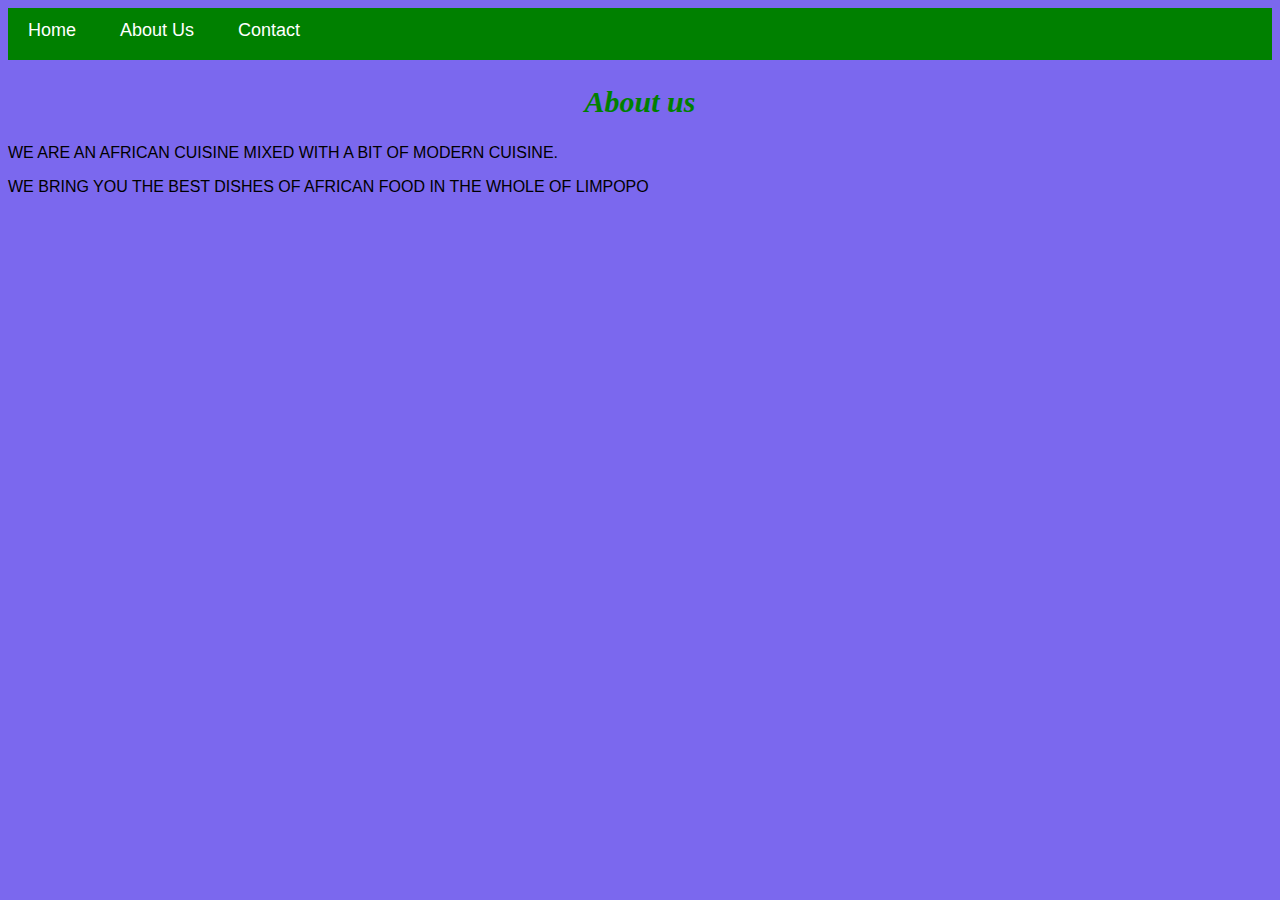
<file: about.html>
<!doctype html>
	<html>
	<head>
		<link rel="stylesheet" href="style.css">
    </head>
    <body style="background-color:mediumslateblue">
        <div id="menu">
        	<a href="index.html">Home</a>
            <a href="about.html">About Us</a>
            <a href="contact.html">Contact</a>
</div>
        <h2>About us</h2>
        <p>WE ARE AN AFRICAN  CUISINE MIXED WITH A BIT OF MODERN CUISINE.</p>
        <p>WE BRING YOU THE BEST DISHES OF AFRICAN FOOD IN THE WHOLE OF LIMPOPO</p> 
    </body>
</html>
</file>
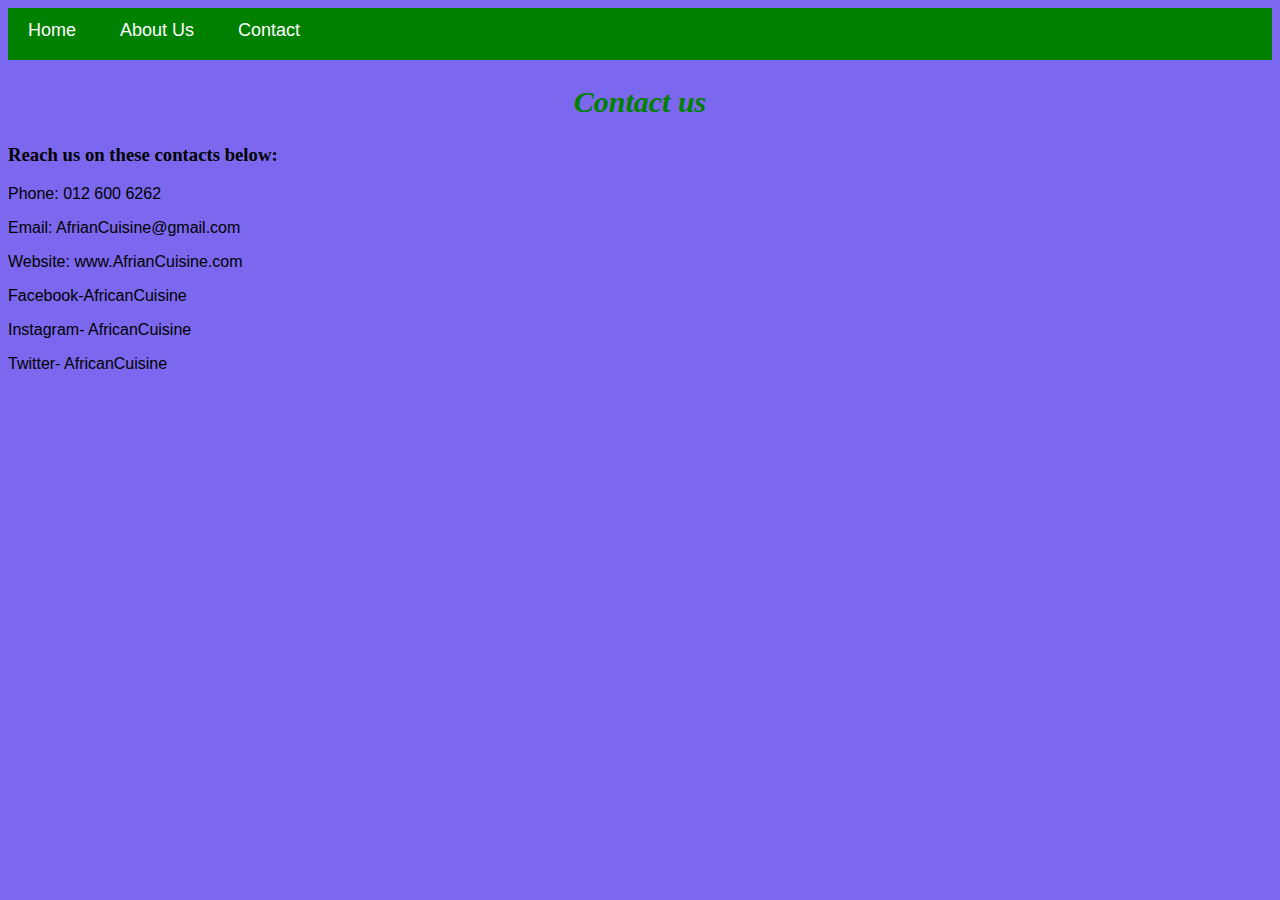
<file: contact.html>
<!doctype html>
	<html>
	<head>
		<link rel="stylesheet" href="style.css">
    </head>
    <body style="background-color:mediumslateblue">
        <div id="menu">
        	<a href="index.html">Home</a>
            <a href="about.html">About Us</a>
            <a href="contact.html">Contact</a>
</div>
        <h2>Contact us</h2>
        <h3>Reach us on these contacts below:</h3>
        <p>Phone: 012 600 6262</p>
        <p>Email: AfrianCuisine@gmail.com</p>
        <p>Website: www.AfrianCuisine.com</p>
        <p>Facebook-AfricanCuisine</p>
        <p>Instagram- AfricanCuisine</p>
        <p>Twitter- AfricanCuisine</p>
    </body>
</html>
</file>
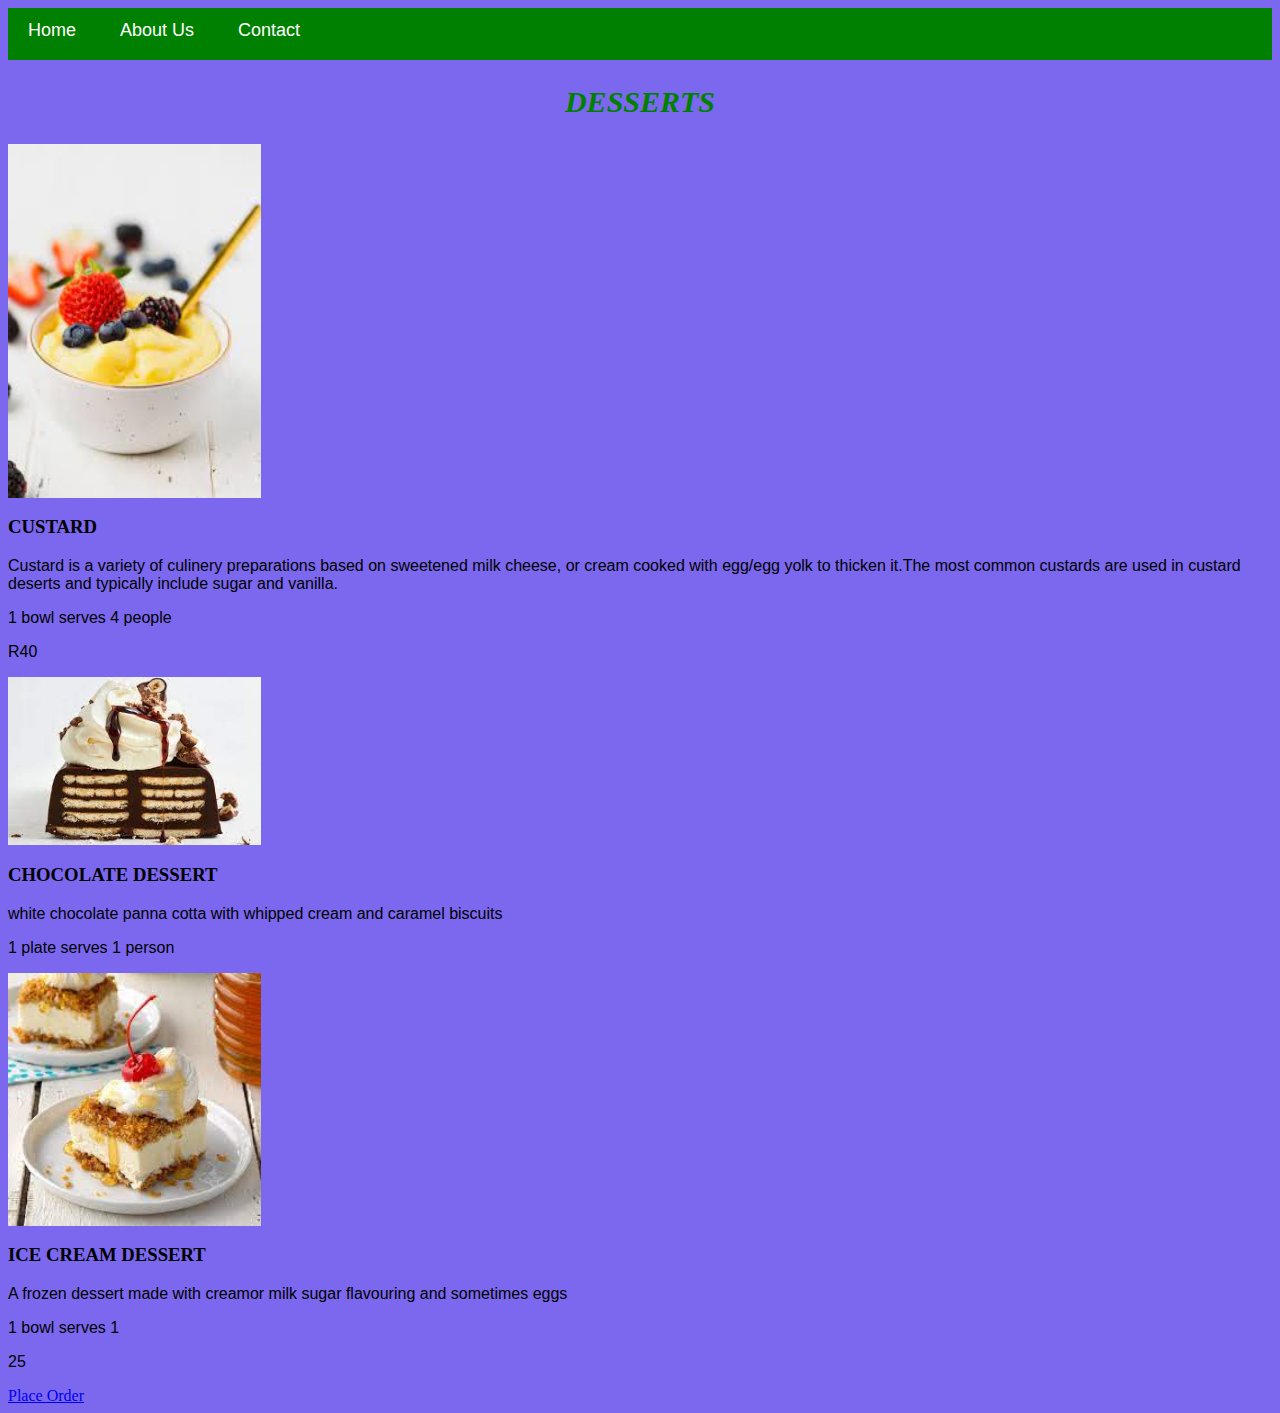
<file: Desserts.html>
<html>
	<head>
		<link rel="stylesheet" href="style.css">
		</head>
        <body style="background-color:mediumslateblue">
        <div id="menu">
        	<a href="index.html">Home</a>
            <a href="about.html">About Us</a>
            <a href="contact.html">Contact</a>
</div>
        <h2>DESSERTS</h2>
        <div class="gallery">
            
               <img src="images/custard.jpg"/>
            <h3>CUSTARD</h3>
        <p>Custard is a variety of culinery preparations based on sweetened milk cheese, or cream cooked with egg/egg yolk to thicken it.The most common custards are used in custard deserts and typically include sugar and vanilla.</p>
        <p>1 bowl serves 4 people </p>
        <p>R40 </p>
            
            <img src="images/chocolate%20dessert.jpg"/>
            <h3>CHOCOLATE DESSERT</h3>
            <p>white chocolate panna cotta with whipped cream and caramel biscuits</p>
            <p>1 plate serves 1 person</p>
        
            
               <img src="images/ice%20cream%20dessert.jpg"/>
            <h3>ICE CREAM DESSERT</h3>
        <p>A frozen dessert made with creamor milk sugar flavouring and sometimes eggs</p>
        <p>1 bowl serves 1</p>
        <p>25</p>
            </div>
            
          <a href="Order.html">Place Order</a>
</file>
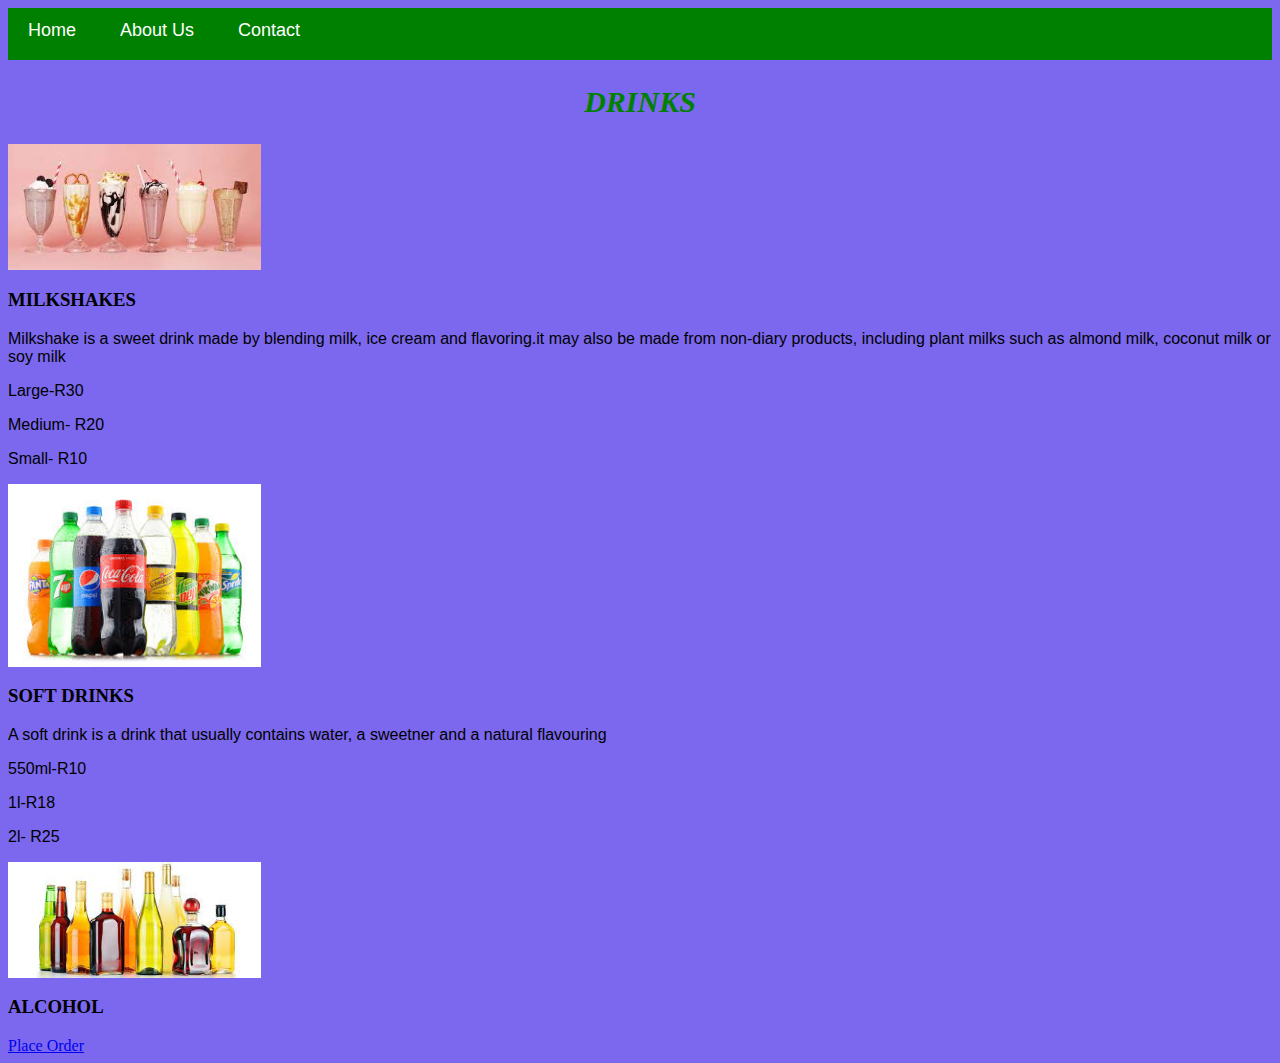
<file: Drinks.html>
<html>
	<head>
		<link rel="stylesheet" href="style.css">
		</head>
        <body style="background-color:mediumslateblue"> 
        <div id="menu">
        	<a href="index.html">Home</a>
            <a href="about.html">About Us</a>
            <a href="contact.html">Contact</a>
</div>
        <h2>DRINKS</h2>
        <div class="gallery">
            
               <img src="images/milkshakes.jpg"/>
            <h3>MILKSHAKES</h3>
        <p>Milkshake is a sweet drink made by blending milk, ice cream and flavoring.it may also be made from non-diary products, including plant milks such as almond milk, coconut milk or soy milk  </p>
        <p>Large-R30</p>
        <p>Medium- R20</p>
        <p>Small- R10</p>
            
            <img src="images/soft%20drinks.jpg"/>
            <h3>SOFT DRINKS</h3>
        <p>A soft drink is a drink that usually contains water, a sweetner and a natural flavouring</p>
        <p></p>
        <p>550ml-R10</p>
        <p>1l-R18</p>
        <p>2l- R25</p>
        
            
               <img src="images/alcohol.jpg"/>
            <h3>ALCOHOL</h3>
        <p></p>
        <p></p>
        <p></p>
            </div>
            
          <a href="Order.html">Place Order</a>
</file>
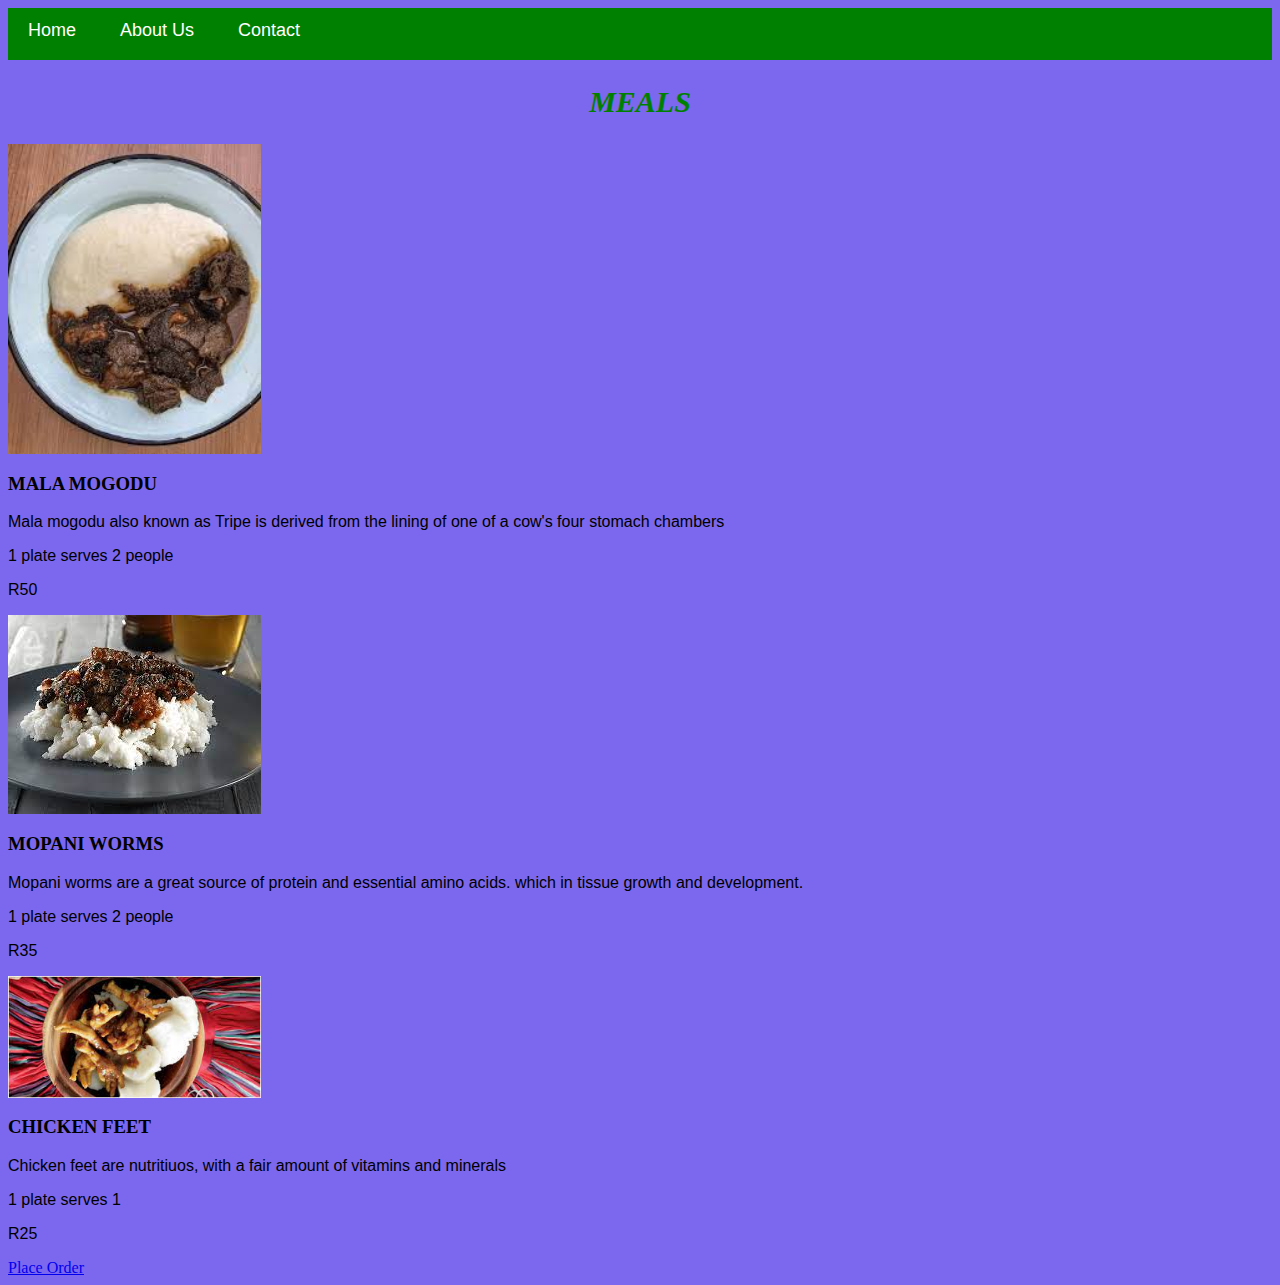
<file: Meals.html>
<html>
	<head>
		<link rel="stylesheet" href="style.css">
		</head>
        <body style="background-color:mediumslateblue">
        <div id="menu">
        	<a href="index.html">Home</a>
            <a href="about.html">About Us</a>
            <a href="contact.html">Contact</a>
</div>
        <h2>MEALS</h2>
        <div class="gallery">
            
               <img src="images/mala.jpg"/>
            <h3>MALA MOGODU</h3>
        <p>Mala mogodu also known as Tripe is derived from the lining of one of a cow's four stomach chambers</p>
        <p>1 plate serves 2 people </p>
        <p>R50 </p>
            
            <img src="images/Mopani%20worms.jpg"/>
            <h3>MOPANI WORMS</h3>
        <p>Mopani worms are a great source of protein and essential amino acids. which in tissue growth and development.</p>
        <p>1 plate serves 2 people </p>
        <p>R35 </p>
        
            
               <img src="images/chicken%20feet.jpg"/>
            <h3>CHICKEN FEET</h3>
        <p>Chicken feet are nutritiuos, with a fair amount of vitamins and minerals </p>
        <p>1 plate serves 1</p>
        <p>R25</p>
            </div>
            
          <a href="Order.html">Place Order</a>
</file>
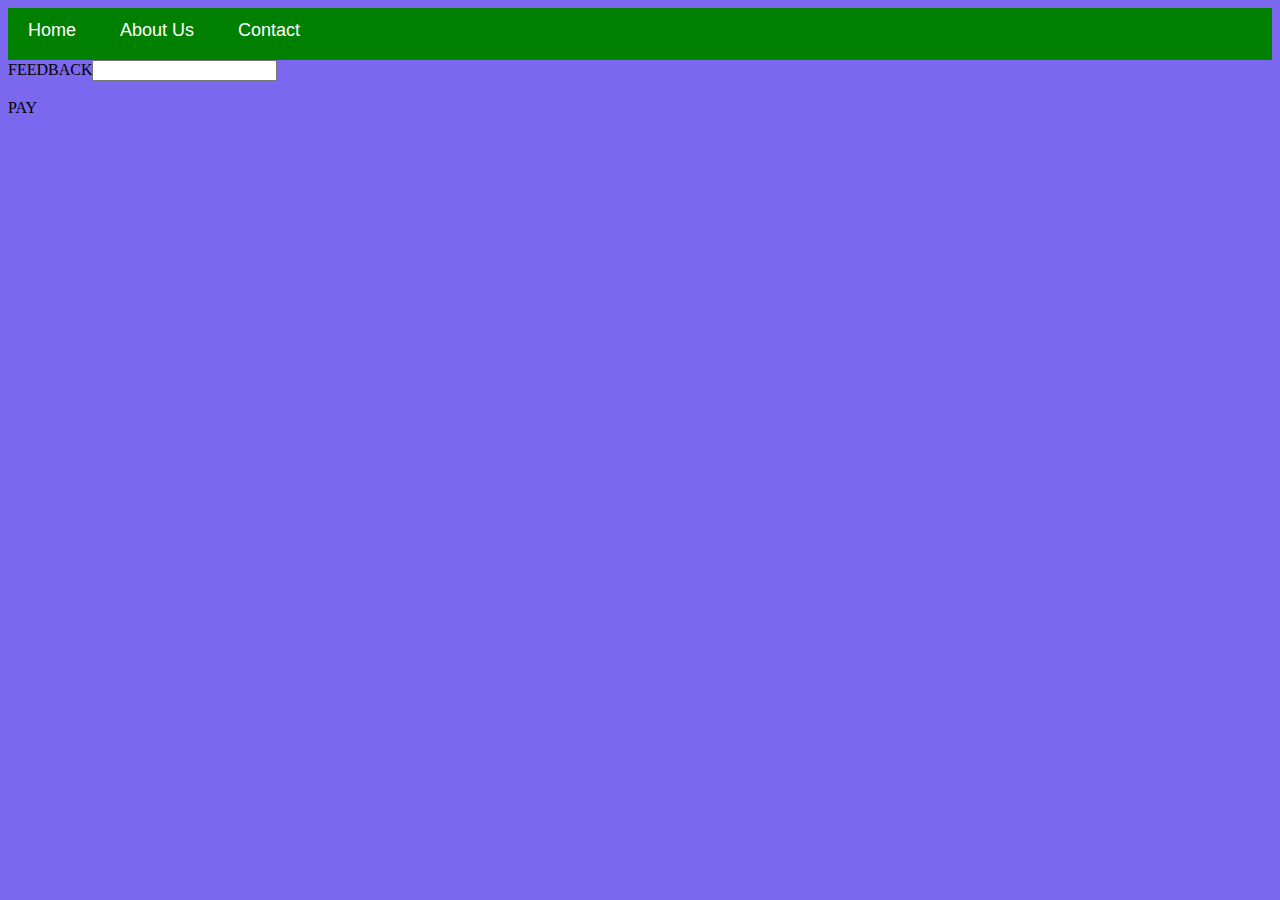
<file: Order.html>
<html>
	<head>
		<link rel="stylesheet" href="style.css">
    </head>
    <body style="background-color:mediumslateblue">
        <div id="menu">
        	<a href="index.html">Home</a>
            <a href="about.html">About Us</a>
            <a href="contact.html">Contact</a>
 </div>
         <tr>
            <div class="Checkout">
               <label>FEEDBACK</label><input type="Feedback" name="feedback">
               <br>
                <br>
               <label>PAY</label>
            </div>
</file>
<file: style.css>
.gallery img{
  width: 20%;
}

h2{
    font-family: Impact,fantasy;
    text-align: center;
    font-size: 30px;
    color: green;
    font-style: oblique;
}

h4{
    font-family: Impact, fantasy;
    font-size: 20px;
    font-style: italic;
    color:crimson;
}

p{
    font-family: Helvetica, sans-serif;
}

#menu{
      width:100%;
      height:40px;
      background-color: green;
      padding-top: 12px;
}

#menu a{
      color:#ffffff;
      font-family: Helvetica, sans-serif;
      font-size: 18px;
      text-decoration:none;
      font-weight: 800px;
      
      padding-left: 20px;
      padding-right: 20px;
}

#menu a:hover{
       color: #5077bd;
}
</file>
